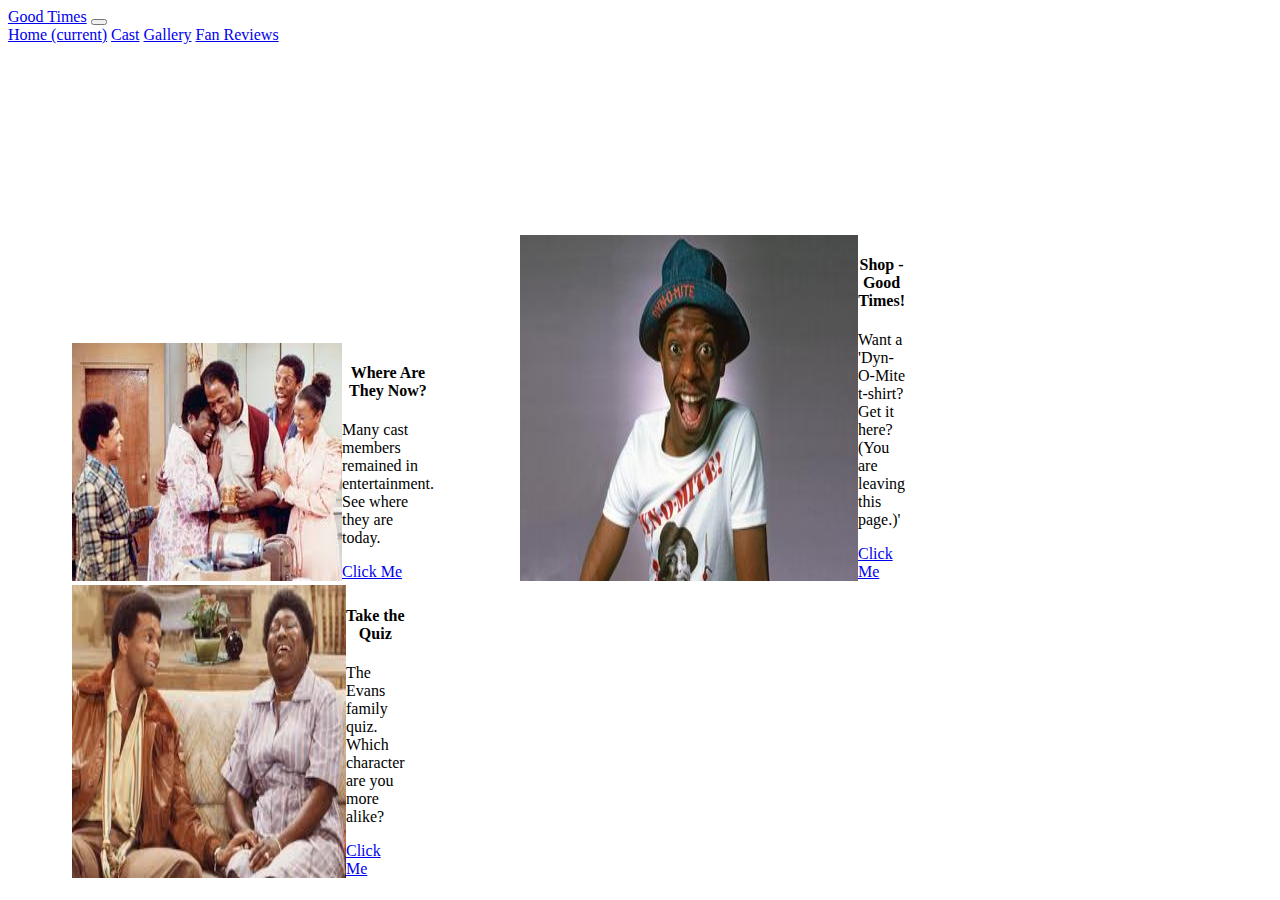
<file: bootstrap_mitchdav/index.html>
<!DOCTYPE html>
<html lang="en">

<head>
  <!-- Required meta tags -->
  <meta charset="utf-8">
  <meta name="viewport" content="width=device-width, initial-scale=1, shrink-to-fit=no">
  <title>Sharmel Mitchell-Davis | Good Times}</title>
  <!-- Bootstrap CSS -->
  <link rel="stylesheet" href="https://maxcdn.bootstrapcdn.com/bootstrap/4.0.0-beta/css/bootstrap.min.css" integrity="sha384-/Y6pD6FV/Vv2HJnA6t+vslU6fwYXjCFtcEpHbNJ0lyAFsXTsjBbfaDjzALeQsN6M" crossorigin="anonymous">
  <link rel="stylesheet" href="css/gt.css">
</head>

<body id="body">
  <div class="container">
    <nav class="navbar navbar-expand-lg navbar-light bg-primary">
      <a class="navbar-brand" href="#">Good Times</a>
      <button class="navbar-toggler" type="button" data-toggle="collapse" data-target="#navbarNavAltMarkup" aria-controls="navbarNavAltMarkup" aria-expanded="false" aria-label="Toggle navigation">
                    <span class="navbar-toggler-icon"></span>
                </button>
      <div class="collapse navbar-collapse" id="navbarNavAltMarkup">
        <div class="navbar-nav">
          <a class="nav-item nav-link active" href="#">Home <span class="sr-only">(current)</span></a>
          <a class="nav-item nav-link" href="https://en.wikipedia.org/wiki/Good_Times">Cast</a>
          <a class="nav-item nav-link" href="https://www.google.com/search?q=good+times+tv+show+images&source=lnms&tbm=isch&sa=X&ved=0ahUKEwiB0deNq4PWAhVjzoMKHbGFDkEQ_AUIDCgD&biw=1600&bih=783">Gallery</a>
          <a class="nav-item nav-link disabled" href="http://www.tv.com/shows/good-times/reviews/">Fan Reviews</a>
        </div>
      </div>
    </nav>
  </div>
  <br>
  <div class="jumbotron jumbotron-fluid">
    <div class="container">
      <h1 class="display-3">Sharmel Mitchell-Davis | Good Times</h1>
      <br>
      <p class="lead">This tv show is about a family surviving in the 1970'd South Side Chicago.</p>

    </div>
  </div>
  <div class="card" style="width: 25%;">
    <img class="card-img-top" src="images/james.jpg" alt="Card image cap">
    <div class="card-body">
      <h4 class="card-title">Where Are They Now?</h4>
      <p class="card-text">Many cast members remained in entertainment. See where they are today.</p>
      <a href="http://www.bet.com/celebrities/photos/2014/02/where-are-they-now-the-cast-of-good-times.html#!tvmom-floridaevans" class="btn btn-primary">Click Me</a>
    </div>
  </div>
  <div class="card" style="width: 25%;">
    <img class="card-img-top" src="images/dyno.jpg" alt="Card image cap">
    <div class="card-body">
      <h4 class="card-title">Shop - Good Times!</h4>
      <p class="card-text">Want a 'Dyn-O-Mite t-shirt? Get it here? (You are leaving this page.)'</p>
      <a href="http://www.cafepress.com/+tv-show-good-times+gifts" class="btn btn-primary">Click Me</a>
    </div>
  </div>
  <div class="card" style="width: 25%;">
    <img class="card-img-top" src="images/keith.jpg" alt="Card image cap">
    <div class="card-body">
      <h4 class="card-title">Take the Quiz</h4>
      <p class="card-text">The Evans family quiz. Which character are you more alike?</p>
      <a href="https://www.absurdtrivia.com/quiz/008349/how-much-do-you-really-know/" class="btn btn-primary">Click Me</a>
    </div>
  </div>


  <!-- Optional JavaScript -->
  <!-- jQuery first, then Popper.js, then Bootstrap JS -->
  <script src="https://code.jquery.com/jquery-3.2.1.slim.min.js" integrity="sha384-KJ3o2DKtIkvYIK3UENzmM7KCkRr/rE9/Qpg6aAZGJwFDMVNA/GpGFF93hXpG5KkN" crossorigin="anonymous"></script>
  <script src="https://cdnjs.cloudflare.com/ajax/libs/popper.js/1.11.0/umd/popper.min.js" integrity="sha384-b/U6ypiBEHpOf/4+1nzFpr53nxSS+GLCkfwBdFNTxtclqqenISfwAzpKaMNFNmj4" crossorigin="anonymous"></script>
  <script src="https://maxcdn.bootstrapcdn.com/bootstrap/4.0.0-beta/js/bootstrap.min.js" integrity="sha384-h0AbiXch4ZDo7tp9hKZ4TsHbi047NrKGLO3SEJAg45jXxnGIfYzk4Si90RDIqNm1" crossorigin="anonymous"></script>
</body>
<footer>
  <div>
    <span class="glyphicons-13-heart"></span>
    <span class="glyphicons-13-heart"></span>
  </div>
  <span class="glyphicons-13-heart"></span>
  <span class="glyphicons-13-heart"></span>

</footer>

</html>
</file>
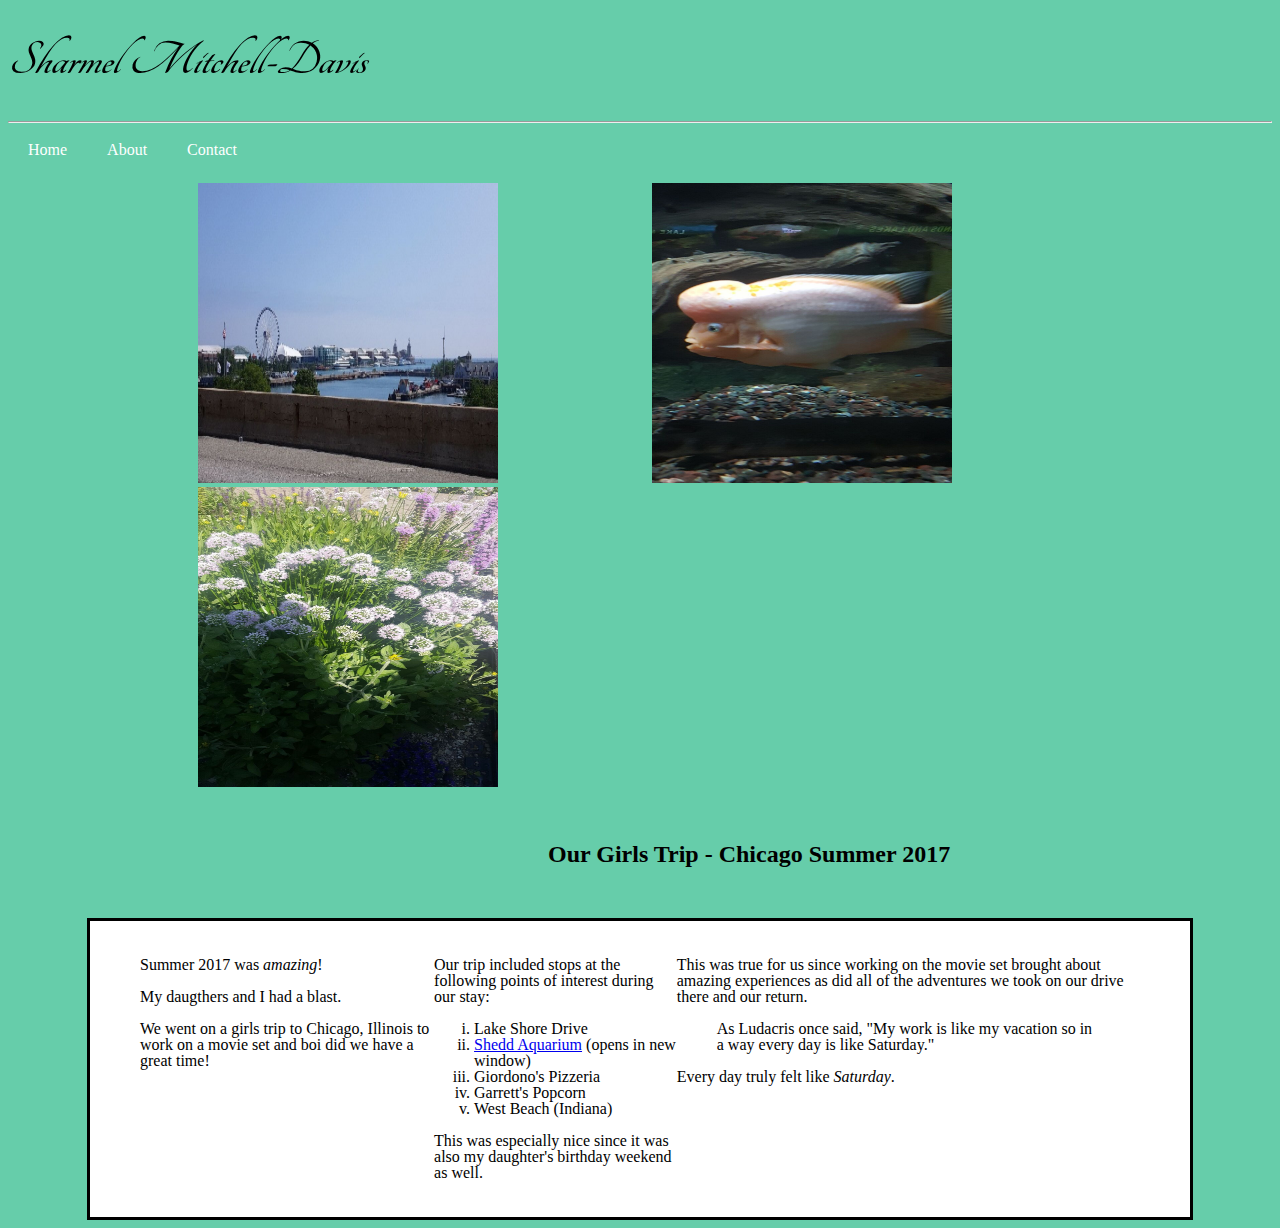
<file: mitchdav/index.html>
<!DOCTYPE html>
<html lang="en">
<head>
  <meta charset="UTF-8">
  <meta name="viewport" content="width=device-width">
  <title>Sharmel Mitchell-Davis | Welcome</title>
  <link rel="stylesheet" href="./css/style.css">
  <link rel="stylesheet" href="https://fonts.googleapis.com/css?family=Tangerine">
  <script src="main.js" charset="utf-8"></script>
</head>
<body id="body">
  <header>
    <h1>Sharmel Mitchell-Davis</h1>
    <hr />
    <div class="container">
      <nav>
        <ul>
          <li><a href="index.html">Home</a></li>
          <li><a href="about.html">About</a></li>
          <li><a href="contact.html">Contact</a></li>
        </ul>
      </nav>

    </div>
    <br>
    <br>
  </header>
      <figure>
        <img src="img/lakeshore.jpg"
            alt="Michigan Lake Shore"
            height="300" width="300"/>
        <img src="img/fishy.jpg"
            alt="Fishy"
            height="300" width="300"/>
        <img src="img/flower.jpg"
            alt="Flowers"
            height="300" width="300"/>
        <h2>Our Girls Trip - Chicago Summer 2017</h2>
    </figure>
    <div class="container-1">
      <div class="Beginning">
        <p>Summer 2017 was <em>amazing</em>!</p>
        <p>My daugthers and I had a blast. </p><p>We went on a girls
        trip to Chicago, Illinois to work on a movie
        set and boi did we have a great time!</p>
      </div>

      <div class="Adventures">
       <p>Our trip included stops at the following
         points of interest during our stay:</p>
         <ol>
           <li>Lake Shore Drive</li>
           <li><a href="http://www.sheddaquarium.org/" target="_blank">Shedd Aquarium</a> (opens in new window)</li>
           <li>Giordono's Pizzeria</li>
           <li>Garrett's Popcorn</li>
           <li>West Beach (Indiana)</li>
         </ol>
        <p>This was especially nice since it was also my daughter's
        birthday weekend as well.</p>
      </div>
      <div class="Ending">
         </p>
          This was true for us since working on the movie set brought
          about amazing experiences as did all of the adventures we took
          on our drive there and our return.</p>

        <blockquote cite="https://www.brainyquote.com/quotes/keywords/vacation.html">
          <p>As Ludacris once said, "My work is like my vacation so in a
          way every day is like Saturday."</p>
        </blockquote>
        <p> Every day truly felt like <em>Saturday</em>.</p>
      </div>
    </div>


<!-- <section id="locations">
  <div class="container">
    <h1>Please enter your email address</h1>
    <form>
      <input type="email" placeholder="Enter Email">
      <button type="submit" name="button_1">Submit</button>
    </form>
  </div>

</section> -->


</body>
</html>
</file>
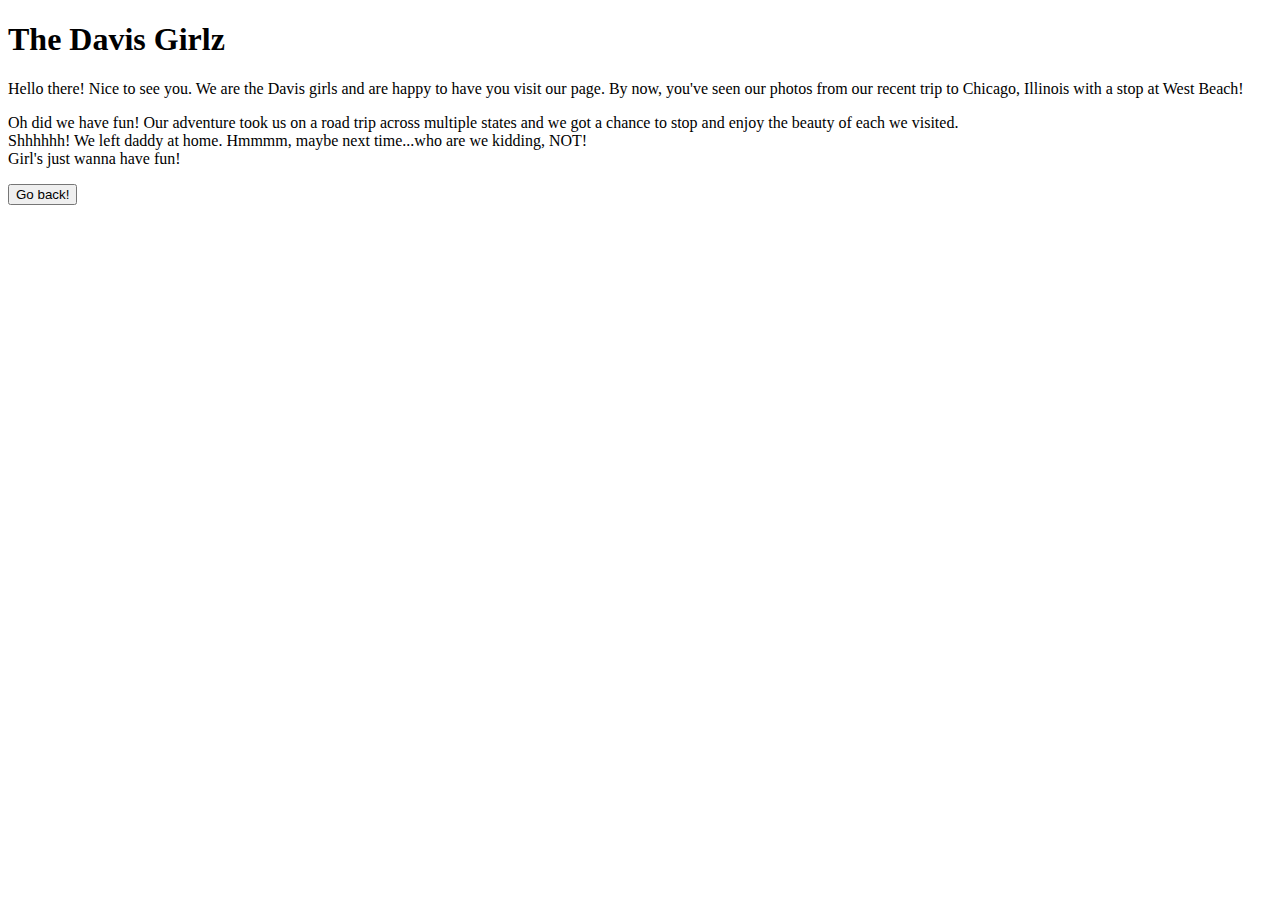
<file: about.html>
<!DOCTYPE html>
<html lang="en">
<head>
  <meta charset="UTF-8">
  <meta name="viewport" content="width=device-width, initial-scale=1.0">
  <meta http-equiv="X-UA-Compatible" content="ie=edge">
  <title>About Us</title>
</head>
<body>
  <div class="containter">
    <h1>The Davis Girlz</h1>
    <p>
    Hello there! Nice to see you. We are the Davis girls and are happy
    to have you visit our page. By now, you've seen our photos from our
    recent trip to Chicago, Illinois with a stop at West Beach!
    </p>
    <p> Oh did we have fun! Our adventure took us on a road trip
    across multiple states and we got a chance to stop and enjoy the
    beauty of each we visited.
<br>
    Shhhhhh! We left daddy at home. Hmmmm, maybe next time...who
    are we kidding, NOT!
    <br>
    Girl's just wanna have fun!
  </p>

  <p>
        <form>
            <input type="button" value="Go back!" onclick="history.back()">
            </input>
      </form>
  </p>
</div>
</body>
</html>


<html></html>
</file>
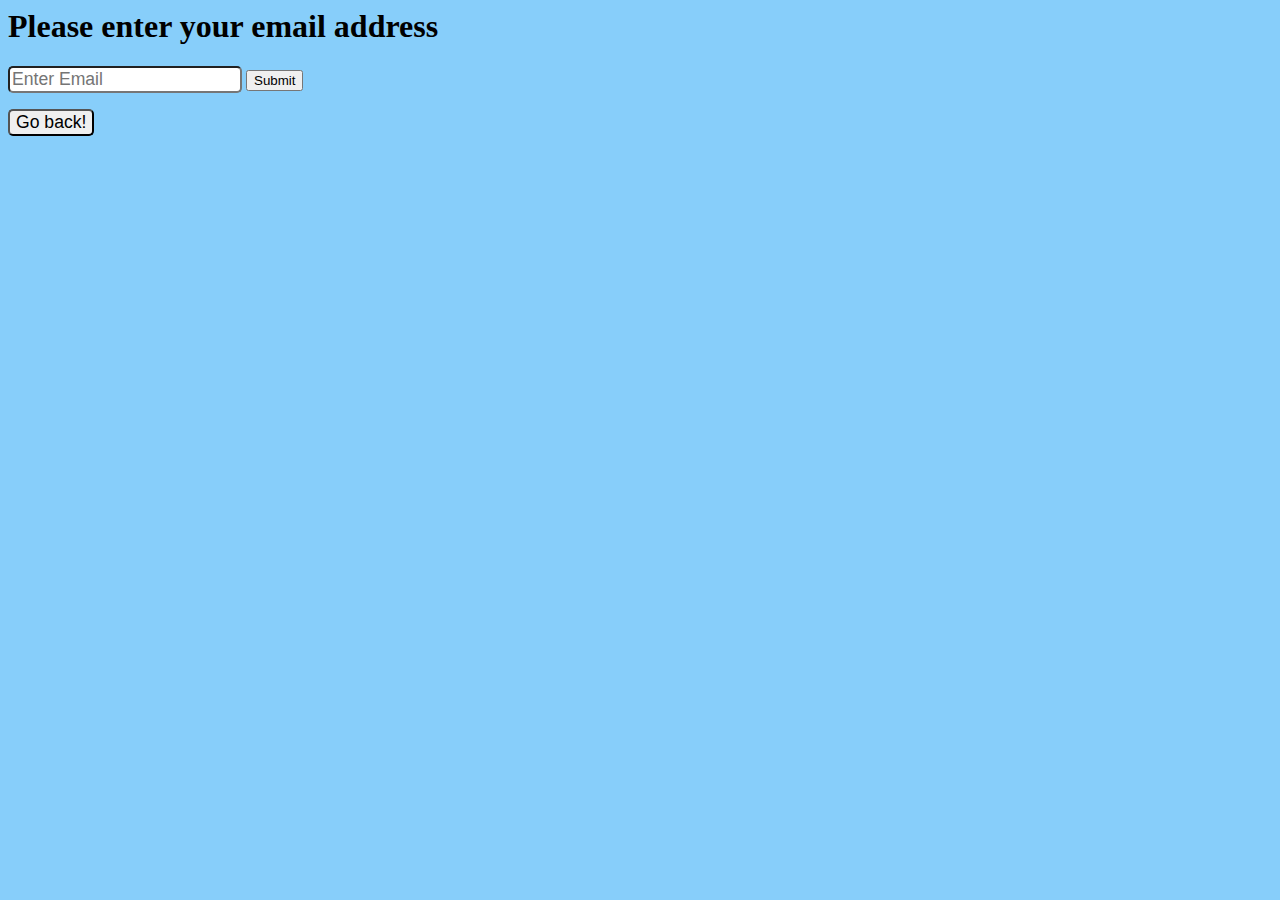
<file: contact.html>
<html>
<head>
  <meta charset="UTF-8">
  <meta name="viewport" content="width=device-width">
  <title>Contact Us</title>
  <link rel="stylesheet" href="./css/cstyle.css">
</head>
  <body>

    <h1>Please enter your email address</h1>
    <p>
          <form>
              <input type="email" placeholder="Enter Email">
              <button type="submit" name="button_1">Submit</button>
          </form>
    </p>
    <p>
          <form>
              <input type="button" value="Go back!" onclick="history.back()">
              </input>
        </form>
    </p>
  </body>
</html>
</file>
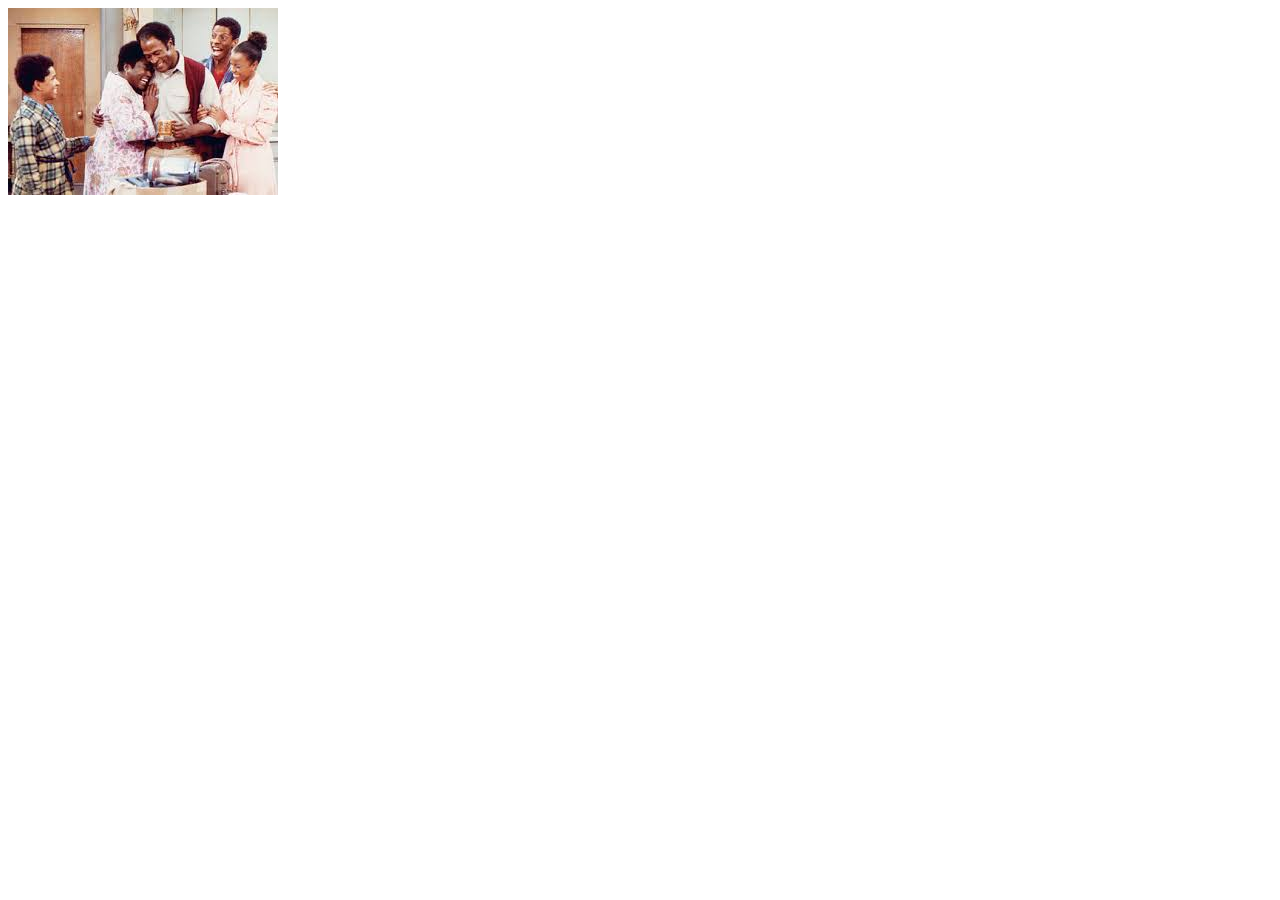
<file: bootstrap_mitchdav/gallery.html>
<!DOCTYPE html>
<html lang="en">
<head>
  <meta charset="UTF-8">
  <meta name="viewport" content="width=device-width, initial-scale=1.0">
  <meta http-equiv="X-UA-Compatible" content="ie=edge">
  <link rel="stylesheet" href="https://maxcdn.bootstrapcdn.com/bootstrap/4.0.0-beta/css/bootstrap.min.css" integrity="sha384-/Y6pD6FV/Vv2HJnA6t+vslU6fwYXjCFtcEpHbNJ0lyAFsXTsjBbfaDjzALeQsN6M" crossorigin="anonymous">
  <link rel="stylesheet" href="css/gt.css">

  <title>Gallery</title>
</head>
<body>
  <div>
    <div id="img gal"  class="container">
      <img src="images/james.jpg" class="img-fluid" alt="Responsive image">


  </div>

</body>
</html>
</file>
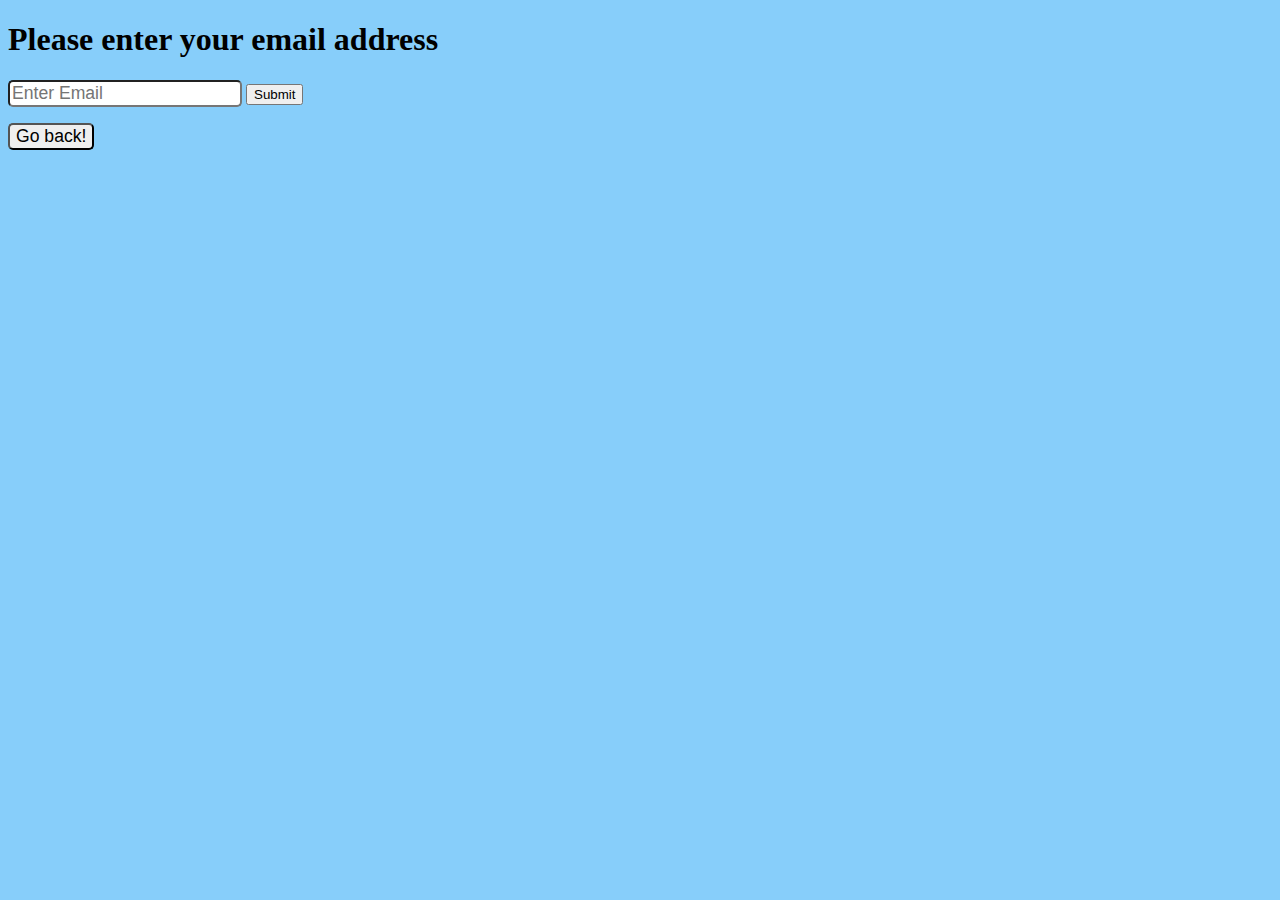
<file: mitchdav/contact.html>
<!DOCTYPE html>
<html lang="en">
<head>
  <meta charset="UTF-8">
  <meta name="viewport" content="width=device-width">
  <title>Contact Us</title>
  <link rel="stylesheet" href="./css/cstyle.css">
</head>
  <body>
      <h1>Please enter your email address</h1>
    <p>
          <form>
              <input type="email" placeholder="Enter Email">
              <button type="submit" name="button_1">Submit</button>
          </form>
    </p>
    <p>
          <form>
              <input type="button" value="Go back!" onclick="history.back()">
              </input>
        </form>
    </p>
  </body>
</html>
</file>
<file: bootstrap_mitchdav/css/gt.css>
.jumbotron {
  background-image: url('http://freecnatrainingclasses.org/wp-content/uploads/2010/02/Chicago-Free-CNA-Classes-720x325.jpg');
  color: white;
  background-size: cover;
  margin-bottom: 10px;
  font-weight: bold;
  border-bottom: 20px;

 }

 .lead {
   text-align: center;
   font-weight: bold;
   font-size: 24px;

 }

.card {
display: inline-flex;
justify-content: space-between;
flex-basis: 50% auto;
margin: 0 4rem 0 4rem;
border-top: 10px;

}
.card-title {
  text-align: center;
}
</file>
<file: mitchdav/css/style.css>
body {

  background: #66cdaa;


  input.submit:hover


}


h1  {font-family: Tangerine, Georgia,serif;
    font-size: 50px;
    font-style: oblique;


  }


img{
  border-radius: 20;
  margin-left: 150px;

  display:inline-flex;}

  h2 {
    margin: 50px;
    margin-left: 500px;

  }

  .container-1 {
    max-width: 1000px;
    background-color: white;
    margin: 50px auto 0 auto;
    line-height: 1.00;
    padding: 20px 50px;
    border-style: solid;

  }


.beginning {
  flex:1;
  padding: 20px;
  box-sizing: border-box;
  margin-bottom: 20px;
  flex-basis: 30%;

}

.adventures {
  flex:3;
  padding: 20px;
  box-sizing: border-box;
  margin-bottom: 20px;
  flex-basis: 100%;
}

.ending {
  flex:1;
  padding: 20px;
  box-sizing: border-box;
  margin-bottom: 20px;
  flex-basis: 30%;
}

@media (min-width:900px) {
  .container-1 {
    display: flex;
    justify-content: space-between;
  }
}

ol {  list-style: lower-roman;}

nav ul {
  margin: 0;
  padding: 0;

}

nav ul li {
list-style: none;
}

nav ul li a {
  text-decoration: none;
  float:left;
  display: block;
  padding: 10px 20px;
  color: white;

}



/*src: url(https://fonts.google.com/specimen/Gloria+Hallelujah);
@font-face {
  font-family:'Gloria Hallelujah',cursive;
</file>
<file: css/cstyle.css>
body {
  background: #87cefa;
}

input {
  font-size: 110%;
  border-radius: 5px
}

input#submit:hover {
  border-bottom: 16px solid #fff;
  text-shadow: 0px 1px 1px #ffffff



}
</file>
<file: mitchdav/css/cstyle.css>
body {
  background: #87cefa;
}

input {
  font-size: 110%;
  border-radius: 5px
}

input#submit:hover {
  border-bottom: 16px solid #fff;
  text-shadow: 0px 1px 1px #ffffff



}
</file>
